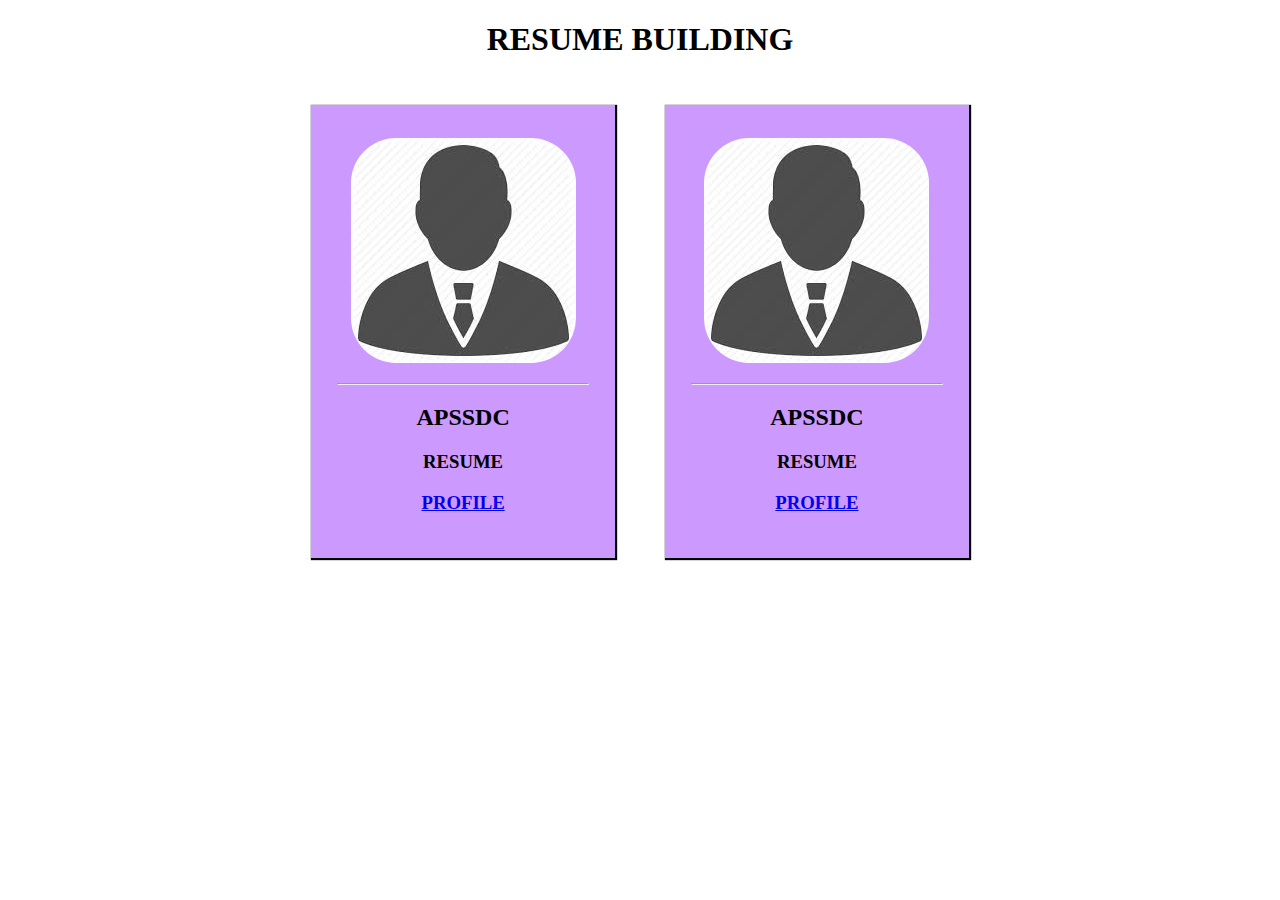
<file: index.html>
<!DOCTYPE html>
<html lang="en" dir="ltr">
  <head>
    <meta charset="utf-8">
    <title>Resume</title>
    <link rel="stylesheet" href="style.css">
    <meta name="description" content="my resume">
    <meta name="viewport" content="width=device-width,initial-scale=1">
  </head>
  <body>
    <!-- Begin of body -->
    <header>
      <!-- Begin of header -->
      <h1>RESUME BUILDING</h1>
      <!-- end of header -->
    </header>
    <div class="a">
      <div class="b">
        <img src="img/profile.png" alt="profile">
        <hr>
        <h2>APSSDC</h2>
        <h3>RESUME</h3>
        <h3><a href="subtask.html">PROFILE</a></h3>
      </div>

      <div class="b">
        <img src="img/profile.png" alt="profile">
        <hr>
        <h2>APSSDC</h2>
        <h3>RESUME</h3>
        <h3><a href="subtask.html">PROFILE</a></h3>
      </div>
    </div>
    <!-- end of body -->
  </body>
  <script type="text/javascript" src="js/script.js">

  </script>
</html>
</file>
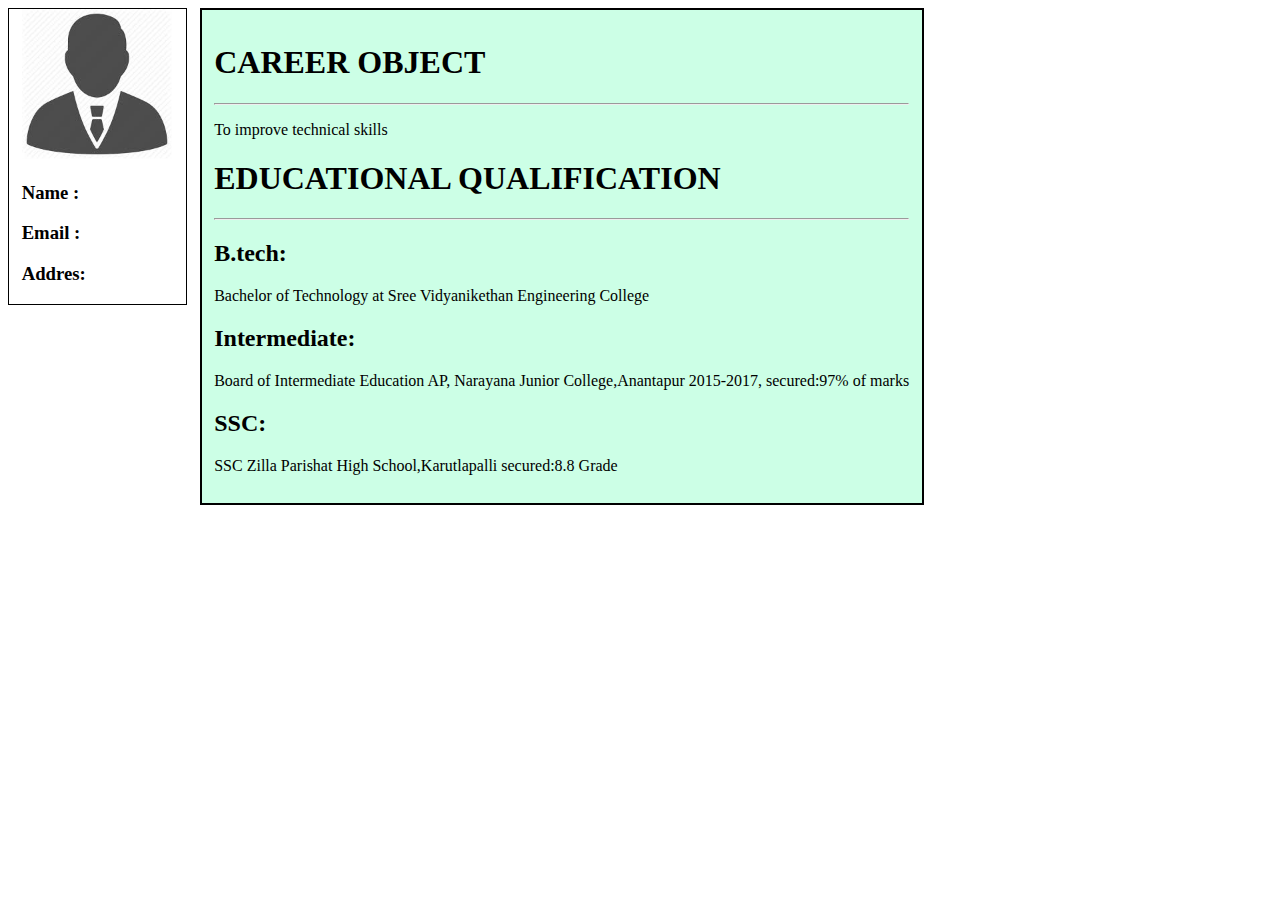
<file: subtask.html>
<!DOCTYPE html>
<html lang="en" dir="ltr">
  <head>
    <meta charset="utf-8">
    <title>Resume</title>
    <link rel="stylesheet" href="subtask.css">
    <meta name="description" content="resume">
    <meta name="viewport" content="width=device-width,initial-scale=1">
  </head>
  <body>
    <!-- Begin of body -->
    <div class="a">
      <section class="c">
        <img src="img/profile.png" alt="">
        <h3>Name  : </h3>
        <h3>Email : </h3>
        <h3>Addres:</h3>
      </section>

      <section class="b">
        <h1>CAREER OBJECT</h1>
        <hr>
        <p>To improve technical skills  </p>
        <h1>EDUCATIONAL QUALIFICATION </h1>
        <hr>
        <h2>B.tech:</h2>
        <p>Bachelor of Technology at Sree Vidyanikethan Engineering College</p>
        <h2>Intermediate:</h2>
        <p>Board of Intermediate Education AP, Narayana Junior College,Anantapur 2015-2017, secured:97% of marks</p>
        <h2>SSC:</h2>
        <p>SSC Zilla Parishat High School,Karutlapalli secured:8.8 Grade</p>
      </section>
    </div>
    <!-- end of body -->
  </body>
</html>
</file>
<file: style.css>
header{
  text-align: center;
}
.a{
  justify-content: center;
  display:flex;
  }
.b{
  width: 20%;
  box-shadow: 1px 1px 1px 1px black;
  margin: 2%;
  padding:2%;
  text-align: center;
  justify-content: space-around;
  background-color: #cc99ff;
}
img{
  margin: 3%;
  border-radius: 20%;
}
@media (min-device-width:320px) and (max-device-width:480px){
.a{
  flex-wrap: wrap;
}
.b{
  width: 100%;
}
}
@media (min-device-width:481px) and (max-device-width:780px){
  .a{
    justify-content: space-around;
  }
  .b{
    width:100%;
  }
}
</file>
<file: subtask.css>
.c{
  border:1px solid black;
  margin-right: 1%;
  width:13%;
  height:20%;
  padding-left: 1%;
}
.c img{
  width:150px;
  height:150px;

}
.a{
  display: flex;
}
.b{
  border:2px solid black;
  background-color: #ccffe6;
  padding: 1%;
}
@media (min-device-width:320px) and (max-device-width:480px){
.a{
  width:100%;
  display: block;
  flex-wrap: wrap;
}
.c{
  width:100%;
  text-align: center;
  margin-bottom: 1%;
}
}
@media (min-device-width:481px) and (max-device-width:780px){
  .c{
    width:20%;
  }
  .b{
    padding:2%;
  }
}
</file>
